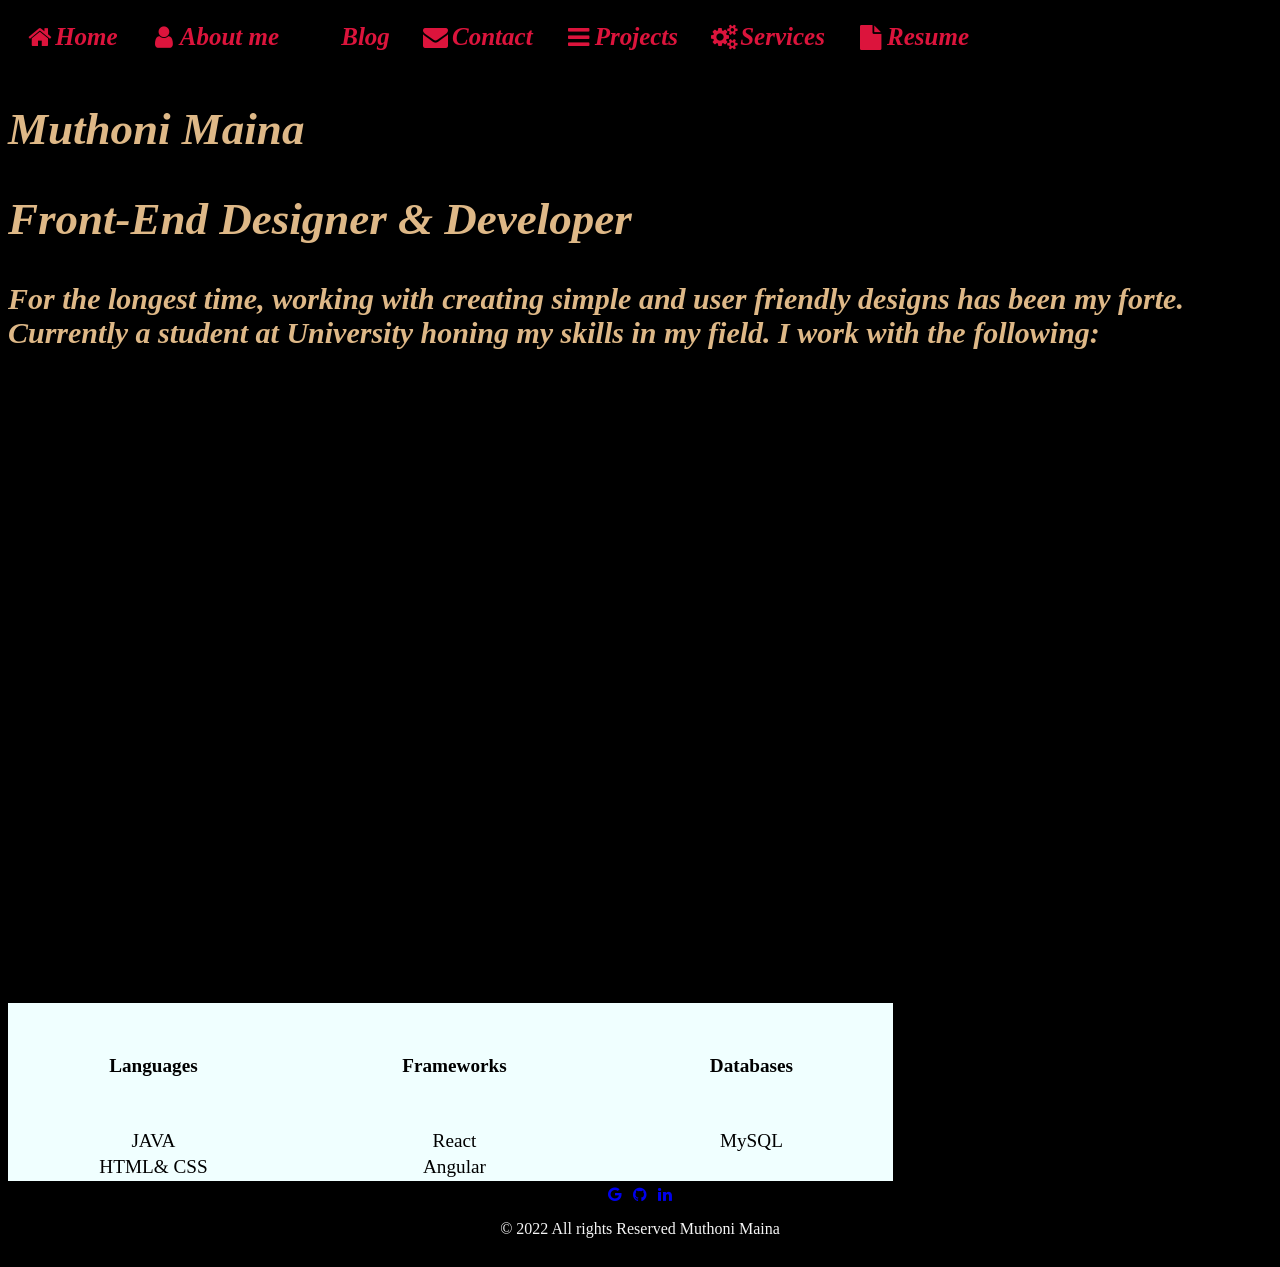
<file: Portfolio/about.html>
<!DOCTYPE html>
<html lang="en">
    <head>
        <meta charset="UTF-8">
        <meta name="viewport" content="width=device-width, initial-scale=1.0">
        <title>About Me</title>
        <link rel="stylesheet" href="style.css">
    </head>
    <body>
        <link rel="stylesheet" href="https://cdnjs.cloudflare.com/ajax/libs/font-awesome/4.7.0/css/font-awesome.min.css">
    <div class="navbar">
          <a class="active" href="#"><i class="fa fa-fw fa-home"></i> Home</a>
          <a href="#"><i class="fa fa-fw fa-user"></i> About me</a>
          <a href="#"><i class="fa fa-fw fa-blog"></i> Blog</a>
          <a href="#"><i class="fa fa-fw fa-envelope"></i>Contact </a>
          <a href="#"><i class="fa fa-fw fa-bars"></i> Projects</a>
          <a href="#"><i class="fa fa-fw fa-cogs"></i> Services</a>
          <a href="#"><i class="fa fa-fw fa-file"></i> Resume</a>
     </div>
     <section id="About">
         <div class="jumbotron jumbotron-fluid">
             <div class="container">
                 <h1>Muthoni Maina</h1>
                 <h2>Front-End Designer & Developer</h2>
                 <p>For the longest time, working with creating simple and user friendly designs has been my forte. Currently a student at University honing my skills in my field. I work with the following: </p>
             </div>
         </div>
         <table>
            <tr>
                <th>Languages</th>
                <th>Frameworks</th>
                <th>Databases</th>
              </tr>
              <tr>
                <td>JAVA</td>
                <td>React</td>
                <td>MySQL</td>
              </tr>
              <tr>
                <td>HTML& CSS</td>
                <td>Angular</td>
                <td></td>
              </tr>
         </table>
     </section>

     <footer>
        <a href="#"><i class="fa fa-fw fa-google"></i></a>
        <a href="#"><i class="fa fa-fw fa-github"></i></a>
        <a href="#"><i class="fa fa-fw fa-linkedin"></i></a>
    
        <p>&copy 2022 All rights Reserved Muthoni Maina</p>
    </footer>
    </body>
</html>
</file>
<file: Portfolio/style.css>
.navbar {
    width: 100%;
    overflow: auto;
  }
  
  /* Navbar links */
  .navbar a {
    display: flex;
    justify-content: center;
    align-items: center;
    position: sticky;
    float: left;
    text-align: left;
    padding: 15px;
    color: crimson;
    text-decoration: none;
    font-size: 25px;
    font-style: oblique;
    font-weight: bold;
  }
  
  /* Navbar links on mouse-over */
  .navbar a:hover {
    background-color: white;
  }
  

  body{
      background-color: #000;
  }
  
  /*home section. jumbotron*/

.jumbotron {
   height: 100vh;
   background-size: cover;
   font-style: oblique;
   font-size: 30px;
   font-weight: bolder;
   font-family: 'Times New Roman';
   color: burlywood;
   text-align: left;
   border-image: none;
  }

  .button {
    background-color: black;
    border: none;
    color: grey;
    padding: 18px 35px;
    text-align: center;
    text-decoration: wavy;
    display: inline-block;
    font-size: 30px;
    font-weight: bold;
  }

  .button a:hover{
      background-color: burlywood;
  }
  footer {
    text-align: center;
    padding: 5px;
    background-color: black;
    color: whitesmoke;
  }

  table{
    width: 70%;
    height: 200%;
    text-align: center;
    background-color: azure;
    vertical-align: middle;
    font-size: larger;
    font-weight: lighter;
    font-family: 'Times New Roman';
  }
  th, tr {
      padding: 50px;
      text-align: center;
  }
</file>
